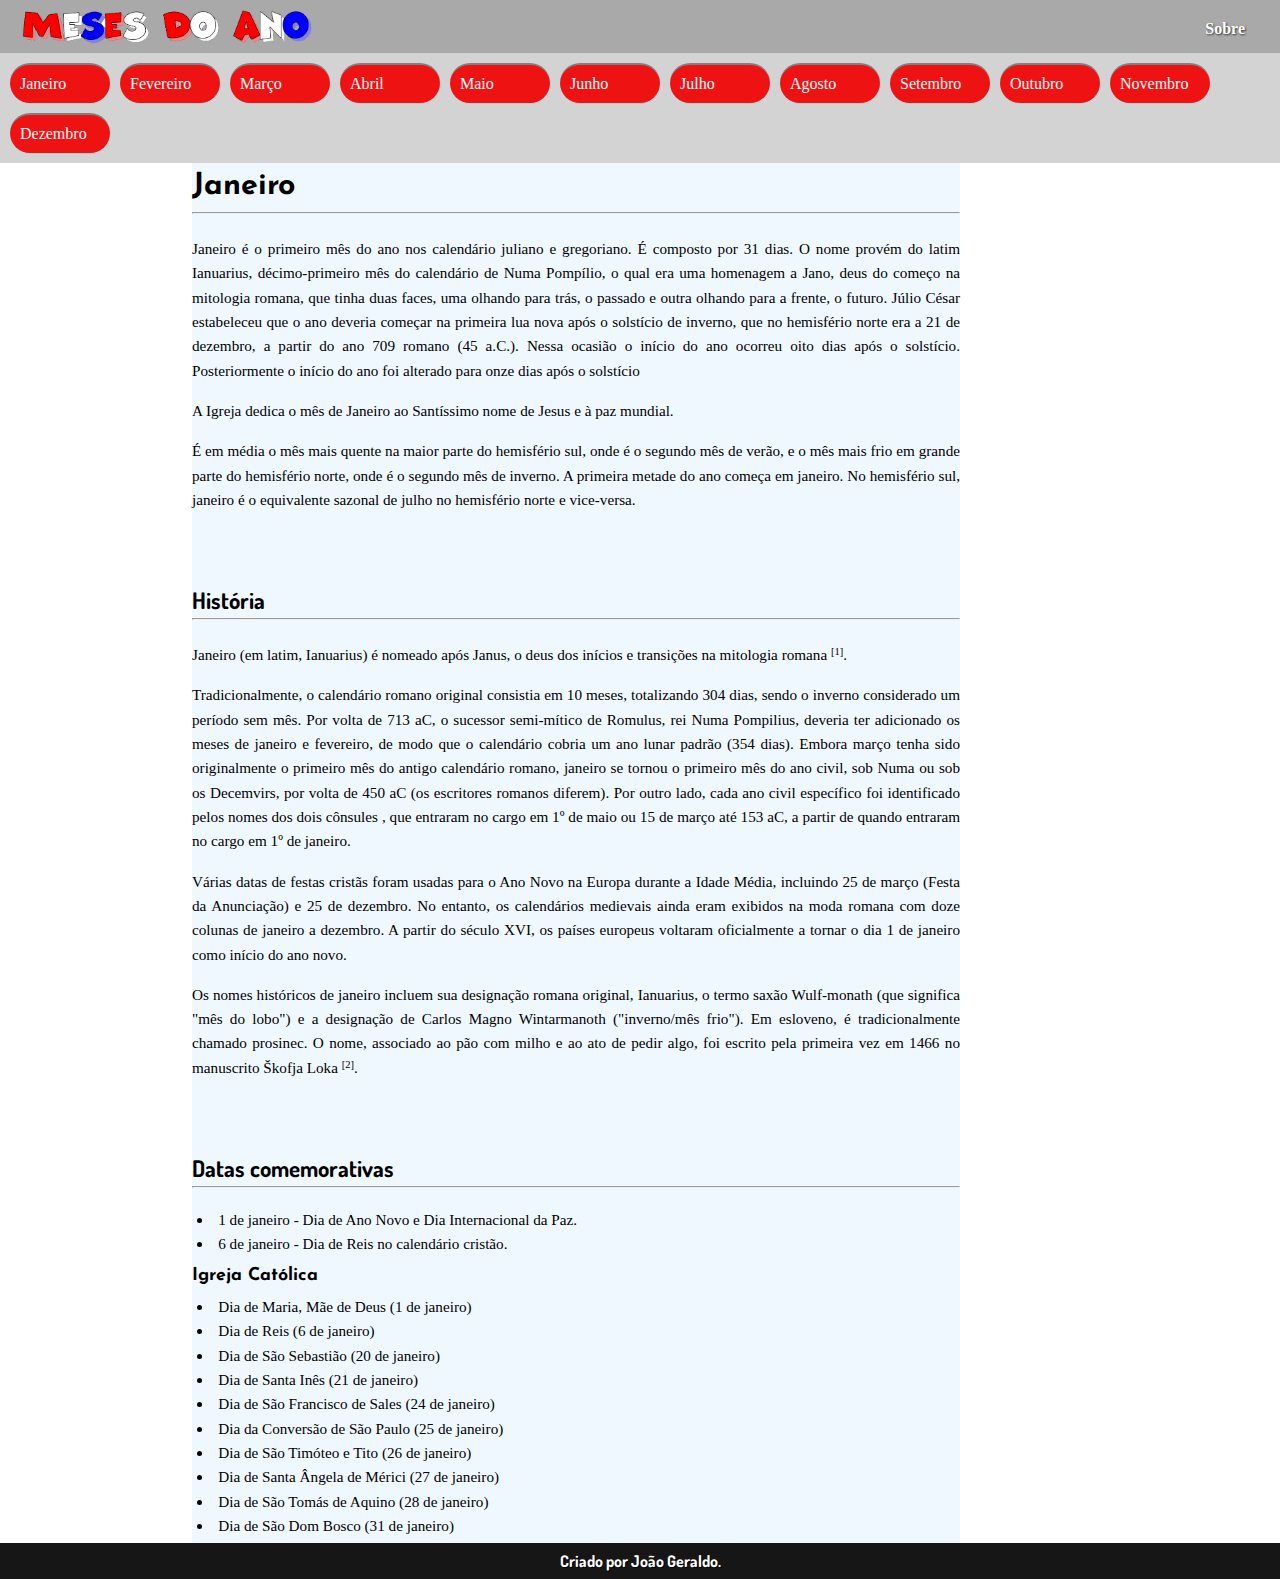
<file: index.html>
<!DOCTYPE html>
<html lang="pt-br">
<head>
    <meta charset="UTF-8">
    <meta http-equiv="X-UA-Compatible" content="IE=edge">
    <meta name="viewport" content="width=device-width, initial-scale=1.0">
    <link rel="stylesheet" href="https://fonts.googleapis.com/css2?family=Material+Symbols+Outlined:opsz,wght,FILL,GRAD@20..48,100..700,0..1,-50..200" />
    <link rel="stylesheet" href="estilos/celular.css">
    <link rel="stylesheet" href="estilos/media-query.css">
    <title>Janeiro</title>
</head>
<body onresize="mudouTamanho()">
    <header>
        <a href="index.html"><img src="imagens/Completo-transp-corte2.png" alt="Logo" ></a>
        
        <menu>
            <ul>
                <li><a href="Sobre.html">Sobre</a></li>
            </ul>
        </menu>
    </header>
    
    <span id="burguer" class="material-symbols-outlined" onclick="clickMenu()">menu</span>
    <div class="container" id="itens">
        <a href="index.html">
            <div class="item">Janeiro</div>
        </a>
        <a href="pag/fevereiro.html">
            <div class="item">Fevereiro</div>
        </a>
        <a href="pag/marco.html">
            <div class="item">Março</div>
        </a>
        <a href="pag/abril.html">
            <div class="item">Abril</div>
        </a>
        <a href="pag/maio.html">
            <div class="item">Maio</div>
        </a>
        <a href="junho.html">
            <div class="item">Junho</div>
        </a>
        <a href="julho.html">
            <div class="item">Julho</div>
        </a>
        <a href="agosto.html">
            <div class="item">Agosto</div>
        </a>
        <a href="setembro.html">
            <div class="item">Setembro</div>
        </a>
        <a href="outubro.html">
            <div class="item">Outubro</div>
        </a>
        <a href="novembro.html">
            <div class="item">Novembro</div>
        </a>
        <a href="dezembro.html">
            <div class="item">Dezembro</div>
        </a>
    </div>
    
    <main>
        <article>
            <h1>Janeiro</h1>
            <hr>
            
            <p>
                <strong>Janeiro</strong> é o primeiro mês do ano nos calendário juliano e gregoriano. É composto por 31 dias. O nome provém do latim Ianuarius, décimo-primeiro mês do calendário de Numa Pompílio, o qual era uma homenagem a Jano, deus do começo na mitologia romana, que tinha duas faces, uma olhando para trás, o passado e outra olhando para a frente, o futuro. Júlio César estabeleceu que o ano deveria começar na primeira lua nova após o solstício de inverno, que no hemisfério norte era a 21 de dezembro, a partir do ano 709 romano (45 a.C.). Nessa ocasião o início do ano ocorreu oito dias após o solstício. Posteriormente o início do ano foi alterado para onze dias após o solstício  
            </p>
            <p>A Igreja dedica o mês de Janeiro ao Santíssimo nome de Jesus e à paz mundial.</p>
            <p>
                É em média o mês mais quente na maior parte do hemisfério sul, onde é o segundo mês de verão, e o mês mais frio em grande parte do hemisfério norte, onde é o segundo mês de inverno. A primeira metade do ano começa em janeiro. No hemisfério sul, janeiro é o equivalente sazonal de julho no hemisfério norte e vice-versa.  
            </p>

            <h2>História</h2>
            <hr>
            <p>Janeiro (em latim, Ianuarius) é nomeado após Janus, o deus dos inícios e transições na mitologia romana <small><sup>[1]</sup></small>.</p>
            <p>
                Tradicionalmente, o calendário romano original consistia em 10 meses, totalizando 304 dias, sendo o inverno considerado um período sem mês. Por volta de 713 aC, o sucessor semi-mítico de Romulus, rei Numa Pompilius, deveria ter adicionado os meses de janeiro e fevereiro, de modo que o calendário cobria um ano lunar padrão (354 dias). Embora março tenha sido originalmente o primeiro mês do antigo calendário romano, janeiro se tornou o primeiro mês do ano civil, sob Numa ou sob os Decemvirs, por volta de 450 aC (os escritores romanos diferem). Por outro lado, cada ano civil específico foi identificado pelos nomes dos dois cônsules , que entraram no cargo em 1º de maio ou 15 de março até 153 aC, a partir de quando entraram no cargo em 1º de janeiro.
            </p>
            <p>
                Várias datas de festas cristãs foram usadas para o Ano Novo na Europa durante a Idade Média, incluindo 25 de março (Festa da Anunciação) e 25 de dezembro. No entanto, os calendários medievais ainda eram exibidos na moda romana com doze colunas de janeiro a dezembro. A partir do século XVI, os países europeus voltaram oficialmente a tornar o dia 1 de janeiro como início do ano novo. 
            </p>
            <p>
                Os nomes históricos de janeiro incluem sua designação romana original, Ianuarius, o termo saxão Wulf-monath (que significa "mês do lobo") e a designação de Carlos Magno Wintarmanoth ("inverno/mês frio"). Em esloveno, é tradicionalmente chamado prosinec. O nome, associado ao pão com milho e ao ato de pedir algo, foi escrito pela primeira vez em 1466 no manuscrito Škofja Loka <small><sup>[2]</sup></small>. 
            </p>

            <h2>Datas comemorativas</h2>
            <hr>
            <ul>
                <li> 1 de janeiro - Dia de Ano Novo e Dia Internacional da Paz.</li>
                <li>6 de janeiro - Dia de Reis no calendário cristão.</li>
            </ul>
            <h3>Igreja Católica</h3>
            <ul>
                <li>Dia de Maria, Mãe de Deus (1 de janeiro)</li>
                <li>Dia de Reis (6 de janeiro)</li>
                <li>Dia de São Sebastião (20 de janeiro)</li>
                <li>Dia de Santa Inês (21 de janeiro)</li>
                <li>Dia de São Francisco de Sales (24 de janeiro)</li>
                <li>Dia da Conversão de São Paulo (25 de janeiro)</li>
                <li>Dia de São Timóteo e Tito (26 de janeiro)</li>
                <li>Dia de Santa Ângela de Mérici (27 de janeiro)</li>
                <li>Dia de São Tomás de Aquino (28 de janeiro)</li>
                <li>Dia de São Dom Bosco (31 de janeiro)</li>
            </ul>

        </article>
    </main>
    <footer>
        <p>Criado por João Geraldo.</p>
    </footer>
    <script>
        function clickMenu() {
            if (itens.style.display == 'flex'){
                itens.style.display = 'none'
            } else {
                itens.style.display = 'flex'
            }
        }

        function mudouTamanho() {
            if (window.innerWidth >= 768) {
                itens.style.display = 'flex'
            } else {
                itens.style.display = 'none'
            }
        }
    </script>
</body>
</html>
</file>
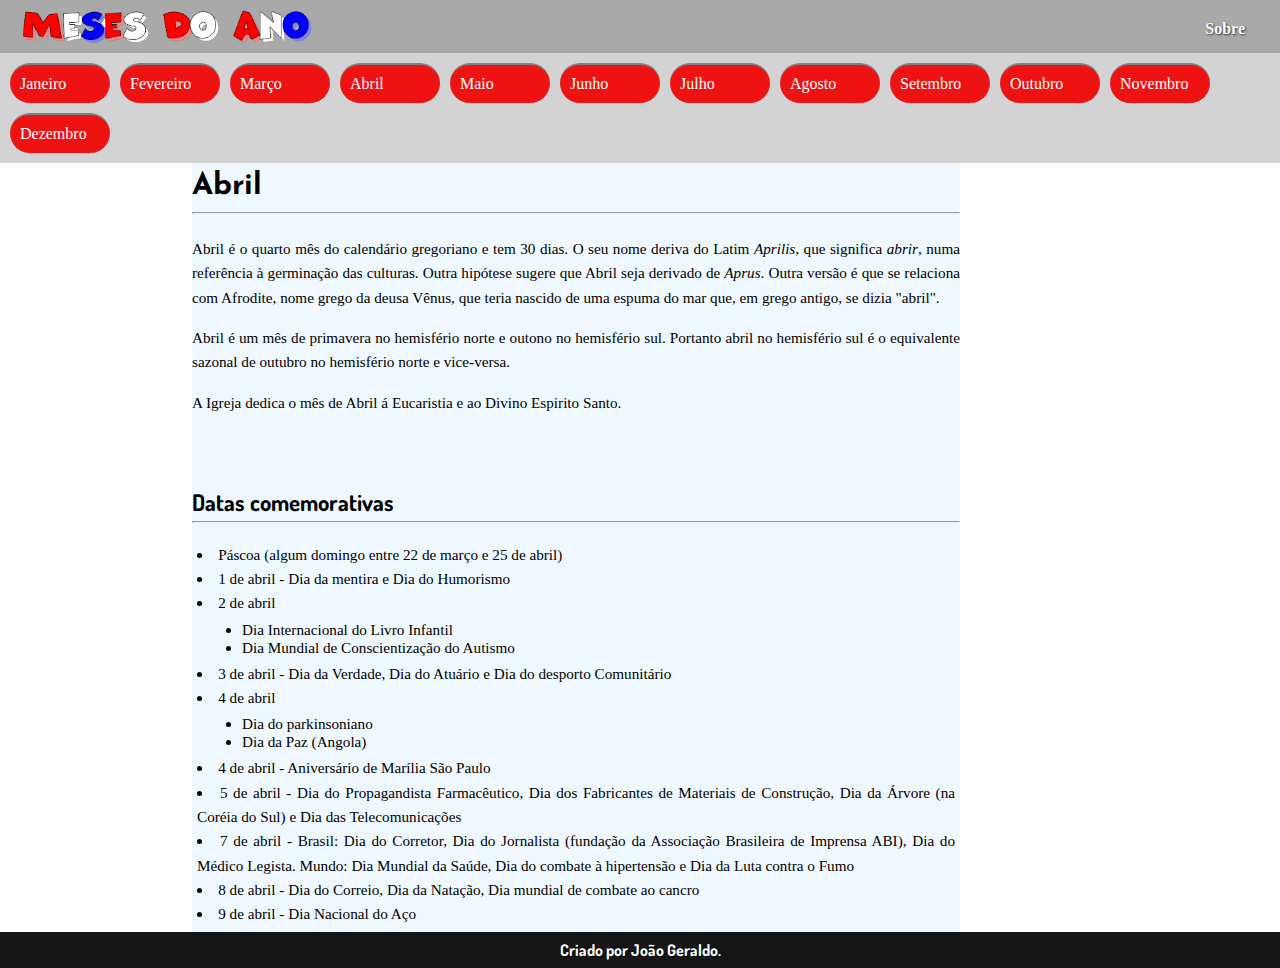
<file: pag/abril.html>
<!DOCTYPE html>
<html lang="pt-br">
<head>
    <meta charset="UTF-8">
    <meta http-equiv="X-UA-Compatible" content="IE=edge">
    <meta name="viewport" content="width=device-width, initial-scale=1.0">
    <link rel="stylesheet" href="https://fonts.googleapis.com/css2?family=Material+Symbols+Outlined:opsz,wght,FILL,GRAD@20..48,100..700,0..1,-50..200" />
    <link rel="stylesheet" href="../estilos/celular.css">
    <link rel="stylesheet" href="../estilos/media-query.css">
    <title>Abril</title>
</head>
<body onresize="mudouTamanho()">
    <header>
        <a href="../index.html"><img src="../imagens/Completo-transp-corte2.png" alt="Logo" ></a>
        
        <menu>
            <ul>
                <li><a href="Sobre.html">Sobre</a></li>
            </ul>
        </menu>
    </header>
    
    <span id="burguer" class="material-symbols-outlined" onclick="clickMenu()">menu</span>
    <div class="container" id="itens">
        <a href="../index.html">
            <div class="item">Janeiro</div>
        </a>
        <a href="fevereiro.html">
            <div class="item">Fevereiro</div>
        </a>
        <a href="marco.html">
            <div class="item">Março</div>
        </a>
        <a href="abril.html">
            <div class="item">Abril</div>
        </a>
        <a href="maio.html">
            <div class="item">Maio</div>
        </a>
        <a href="junho.html">
            <div class="item">Junho</div>
        </a>
        <a href="julho.html">
            <div class="item">Julho</div>
        </a>
        <a href="agosto.html">
            <div class="item">Agosto</div>
        </a>
        <a href="setembro.html">
            <div class="item">Setembro</div>
        </a>
        <a href="outubro.html">
            <div class="item">Outubro</div>
        </a>
        <a href="novembro.html">
            <div class="item">Novembro</div>
        </a>
        <a href="dezembro.html">
            <div class="item">Dezembro</div>
        </a>
    </div>
    <main>
        <article>
            <h1>Abril</h1>
            <hr>
            <p><strong>Abril</strong> é o quarto mês do calendário gregoriano e tem 30 dias. O seu nome deriva do Latim <em>Aprilis</em>, que significa <em>abrir</em>, numa referência à germinação das culturas. Outra hipótese sugere que Abril seja derivado de <em>Aprus</em>. Outra versão é que se relaciona com Afrodite, nome grego da deusa Vênus, que teria nascido de uma espuma do mar que, em grego antigo, se dizia "abril".</p>
            <p>
                Abril é um mês de primavera no hemisfério norte e outono no hemisfério sul. Portanto abril no hemisfério sul é o equivalente sazonal de outubro no hemisfério norte e vice-versa. 
            </p>
            <p>A Igreja dedica o mês de Abril á Eucaristia e ao Divino Espirito Santo.</p>

            <h2>Datas comemorativas</h2>
            <hr>
            <ul>
               <li>Páscoa (algum domingo entre 22 de março e 25 de abril)</li> 
               <li>1 de abril - Dia da mentira e Dia do Humorismo</li>
               <li>2 de abril <ul>
                <li>Dia Internacional do Livro Infantil</li>
                <li>Dia Mundial de Conscientização do Autismo</li>
               </ul></li>
               <li>3 de abril - Dia da Verdade, Dia do Atuário e Dia do desporto Comunitário</li>
               <li>4 de abril <ul>
                <li>Dia do parkinsoniano</li>
                <li>Dia da Paz (Angola)</li>
               </ul></li>
               <li>4 de abril - Aniversário de Marília São Paulo</li>
               <li>5 de abril - Dia do Propagandista Farmacêutico, Dia dos Fabricantes de Materiais de Construção, Dia da Árvore (na Coréia do Sul) e Dia das Telecomunicações</li>
               <li>7 de abril - Brasil: Dia do Corretor, Dia do Jornalista (fundação da Associação Brasileira de Imprensa ABI), Dia do Médico Legista. Mundo: Dia Mundial da Saúde, Dia do combate à hipertensão e Dia da Luta contra o Fumo</li>
               <li>8 de abril - Dia do Correio, Dia da Natação, Dia mundial de combate ao cancro</li>
               <li>9 de abril - Dia Nacional do Aço</li>
            </ul>
        </article>
    </main>
    <footer>
        <p>Criado por João Geraldo.</p>
    </footer>
    <script>
        function clickMenu() {
            if (itens.style.display == 'flex'){
                itens.style.display = 'none'
            } else {
                itens.style.display = 'flex'
            }
        }

        function mudouTamanho() {
            if (window.innerWidth >= 768) {
                itens.style.display = 'flex'
            } else {
                itens.style.display = 'none'
            }
        }
    </script>
</body>
</html>
</file>
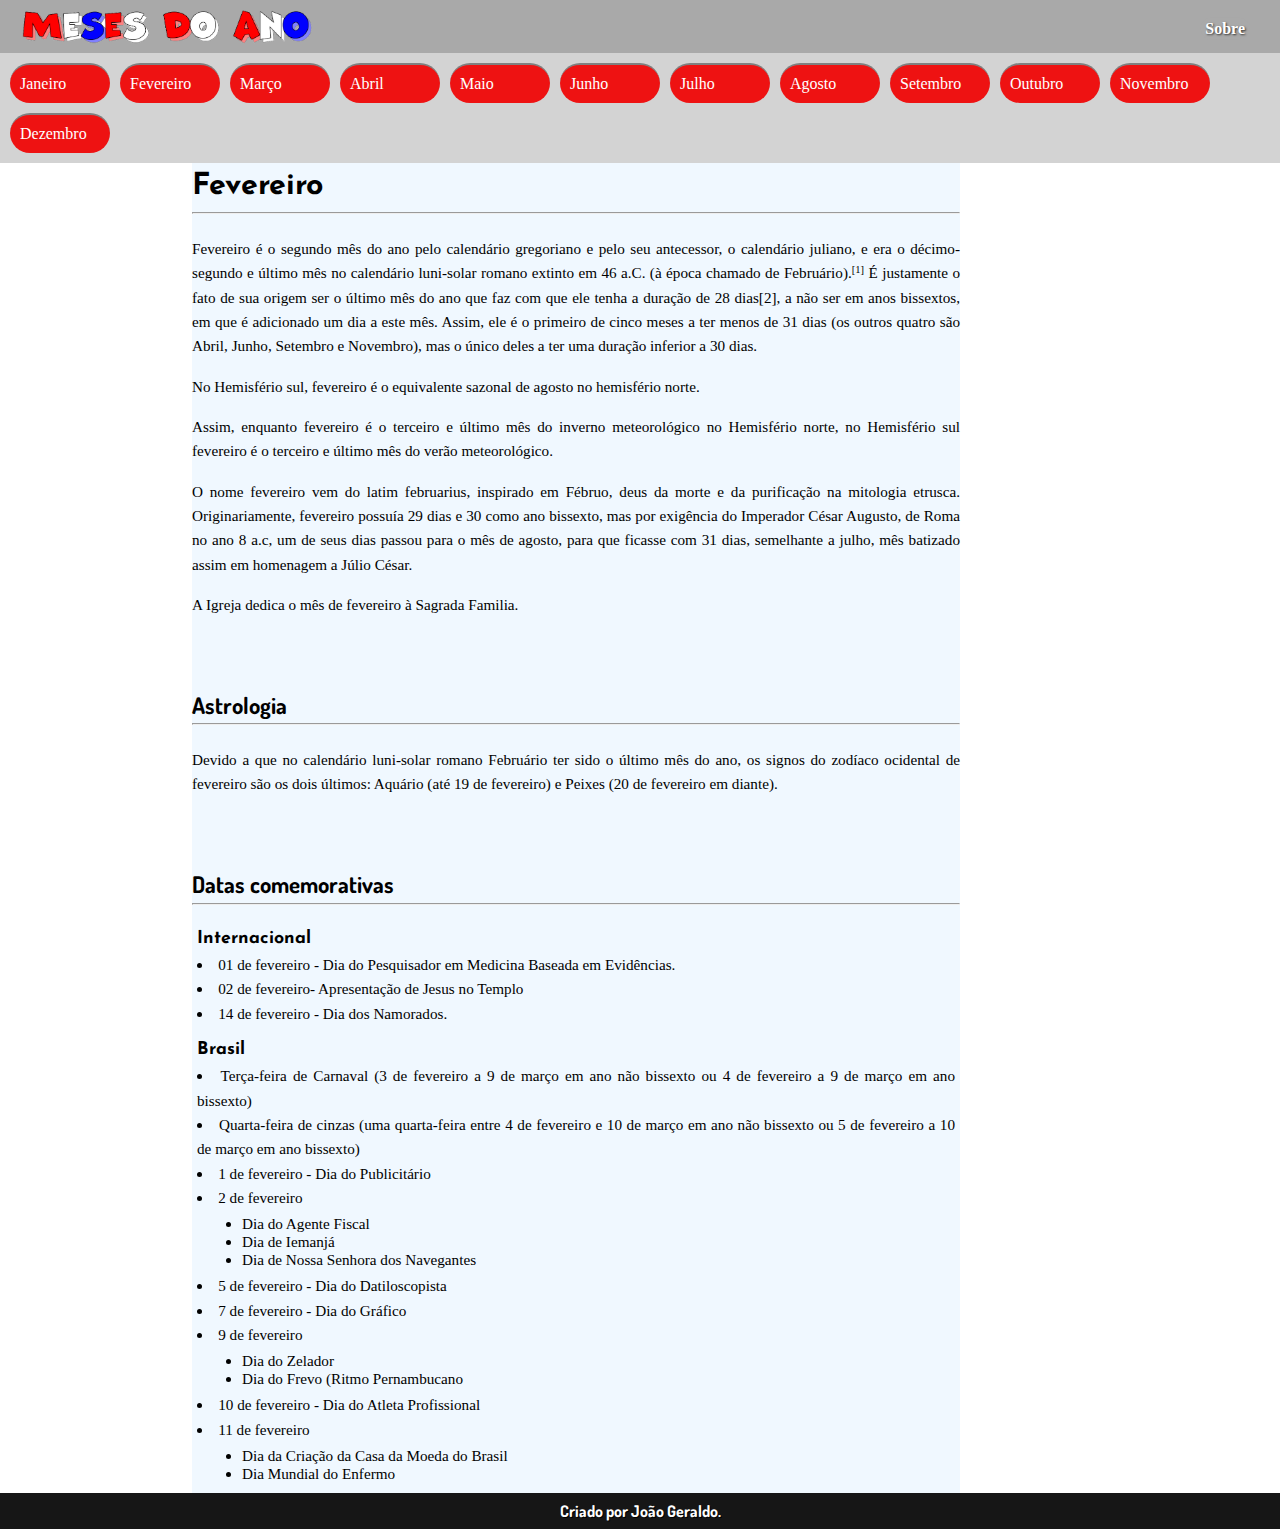
<file: pag/fevereiro.html>
<!DOCTYPE html>
<html lang="pt-br">
<head>
    <meta charset="UTF-8">
    <meta http-equiv="X-UA-Compatible" content="IE=edge">
    <meta name="viewport" content="width=device-width, initial-scale=1.0">
    <link rel="stylesheet" href="https://fonts.googleapis.com/css2?family=Material+Symbols+Outlined:opsz,wght,FILL,GRAD@20..48,100..700,0..1,-50..200" />
    <link rel="stylesheet" href="../estilos/celular.css">
    <link rel="stylesheet" href="../estilos/media-query.css">
    <title>Fevereiro</title>
</head>
<body onresize="mudouTamanho()">
    <header>
        <a href="../index.html"><img src="../imagens/Completo-transp-corte2.png" alt="Logo" ></a>
        
        <menu>
            <ul>
                <li><a href="Sobre.html">Sobre</a></li>
            </ul>
        </menu>
    </header>
    <span id="burguer" class="material-symbols-outlined" onclick="clickMenu()">menu</span>
    <div class="container" id="itens">
        <a href="../index.html">
            <div class="item">Janeiro</div>
        </a>
        <a href="fevereiro.html">
            <div class="item">Fevereiro</div>
        </a>
        <a href="marco.html">
            <div class="item">Março</div>
        </a>
        <a href="abril.html">
            <div class="item">Abril</div>
        </a>
        <a href="maio.html">
            <div class="item">Maio</div>
        </a>
        <a href="junho.html">
            <div class="item">Junho</div>
        </a>
        <a href="julho.html">
            <div class="item">Julho</div>
        </a>
        <a href="agosto.html">
            <div class="item">Agosto</div>
        </a>
        <a href="setembro.html">
            <div class="item">Setembro</div>
        </a>
        <a href="outubro.html">
            <div class="item">Outubro</div>
        </a>
        <a href="novembro.html">
            <div class="item">Novembro</div>
        </a>
        <a href="dezembro.html">
            <div class="item">Dezembro</div>
        </a>
    </div>
    
    <main>
        <article>
            <h1>Fevereiro</h1>
            <hr>
            <p>
                <strong>Fevereiro</strong> é o segundo mês do ano pelo calendário gregoriano e pelo seu antecessor, o calendário juliano, e era o décimo-segundo e último mês no calendário luni-solar romano extinto em 46 a.C. (à época chamado de <strong>Februário</strong>).<small><sup>[1]</sup></small> É justamente o fato de sua origem ser o último mês do ano que faz com que ele tenha a duração de 28 dias[2], a não ser em anos bissextos, em que é adicionado um dia a este mês. Assim, ele é o primeiro de cinco meses a ter menos de 31 dias (os outros quatro são Abril, Junho, Setembro e Novembro), mas o único deles a ter uma duração inferior a 30 dias. 
            </p>
            <p>No Hemisfério sul, fevereiro é o equivalente sazonal de agosto no hemisfério norte.</p>
            <p>
                Assim, enquanto fevereiro é o terceiro e último mês do inverno meteorológico no Hemisfério norte, no Hemisfério sul fevereiro é o terceiro e último mês do verão meteorológico. 
            </p>
            <p>
                O nome fevereiro vem do latim februarius, inspirado em Fébruo, deus da morte e da purificação na mitologia etrusca. Originariamente, fevereiro possuía 29 dias e 30 como ano bissexto, mas por exigência do Imperador César Augusto, de Roma no ano 8 a.c, um de seus dias passou para o mês de agosto, para que ficasse com 31 dias, semelhante a julho, mês batizado assim em homenagem a Júlio César.
            </p>
            <p>A Igreja dedica o mês de fevereiro à Sagrada Familia.</p>

            <h2>Astrologia</h2>
            <hr>
            <p>Devido a que no calendário luni-solar romano <strong>Februário</strong> ter sido o último mês do ano, os signos do zodíaco ocidental de fevereiro são os dois últimos: Aquário (até 19 de fevereiro) e Peixes (20 de fevereiro em diante).</p>

            <h2>Datas comemorativas</h2>
            <hr>
            <ul>
                <h3>Internacional</h3>
                <li>01 de fevereiro - Dia do Pesquisador em Medicina Baseada em Evidências.</li>
                <li>02 de fevereiro- Apresentação de Jesus no Templo</li>
                <li>14 de fevereiro - Dia dos Namorados.</li>
            </ul>
            <ul>
                <h3>Brasil</h3>
                <li>Terça-feira de Carnaval (3 de fevereiro a 9 de março em ano não bissexto ou 4 de fevereiro a 9 de março em ano bissexto)</li>
                <li>Quarta-feira de cinzas (uma quarta-feira entre 4 de fevereiro e 10 de março em ano não bissexto ou 5 de fevereiro a 10 de março em ano bissexto)</li>
                <li>1 de fevereiro - Dia do Publicitário</li>
                <li>2 de fevereiro <ul>
                    <li>Dia do Agente Fiscal</li>
                    <li>Dia de Iemanjá</li>
                    <li>Dia de Nossa Senhora dos Navegantes</li>
                </ul></li>
                <li>5 de fevereiro - Dia do Datiloscopista</li>
                <li>7 de fevereiro - Dia do Gráfico</li>
                <li>9 de fevereiro <ul>
                    <li>Dia do Zelador</li>
                    <li>Dia do Frevo (Ritmo Pernambucano</li>
                </ul></li>
                <li>10 de fevereiro - Dia do Atleta Profissional</li>
                <li>11 de fevereiro <ul>
                    <li>Dia da Criação da Casa da Moeda do Brasil</li>
                    <li>Dia Mundial do Enfermo</li>
                </ul></li>
            </ul>
        </article>
    </main>
    <footer>
        <p>Criado por João Geraldo.</p>
    </footer>
    <script>
        function clickMenu() {
            if (itens.style.display == 'flex'){
                itens.style.display = 'none'
            } else {
                itens.style.display = 'flex'
            }
        }

        function mudouTamanho() {
            if (window.innerWidth >= 768) {
                itens.style.display = 'flex'
            } else {
                itens.style.display = 'none'
            }
        }
    </script>
</body>
</html>
</file>
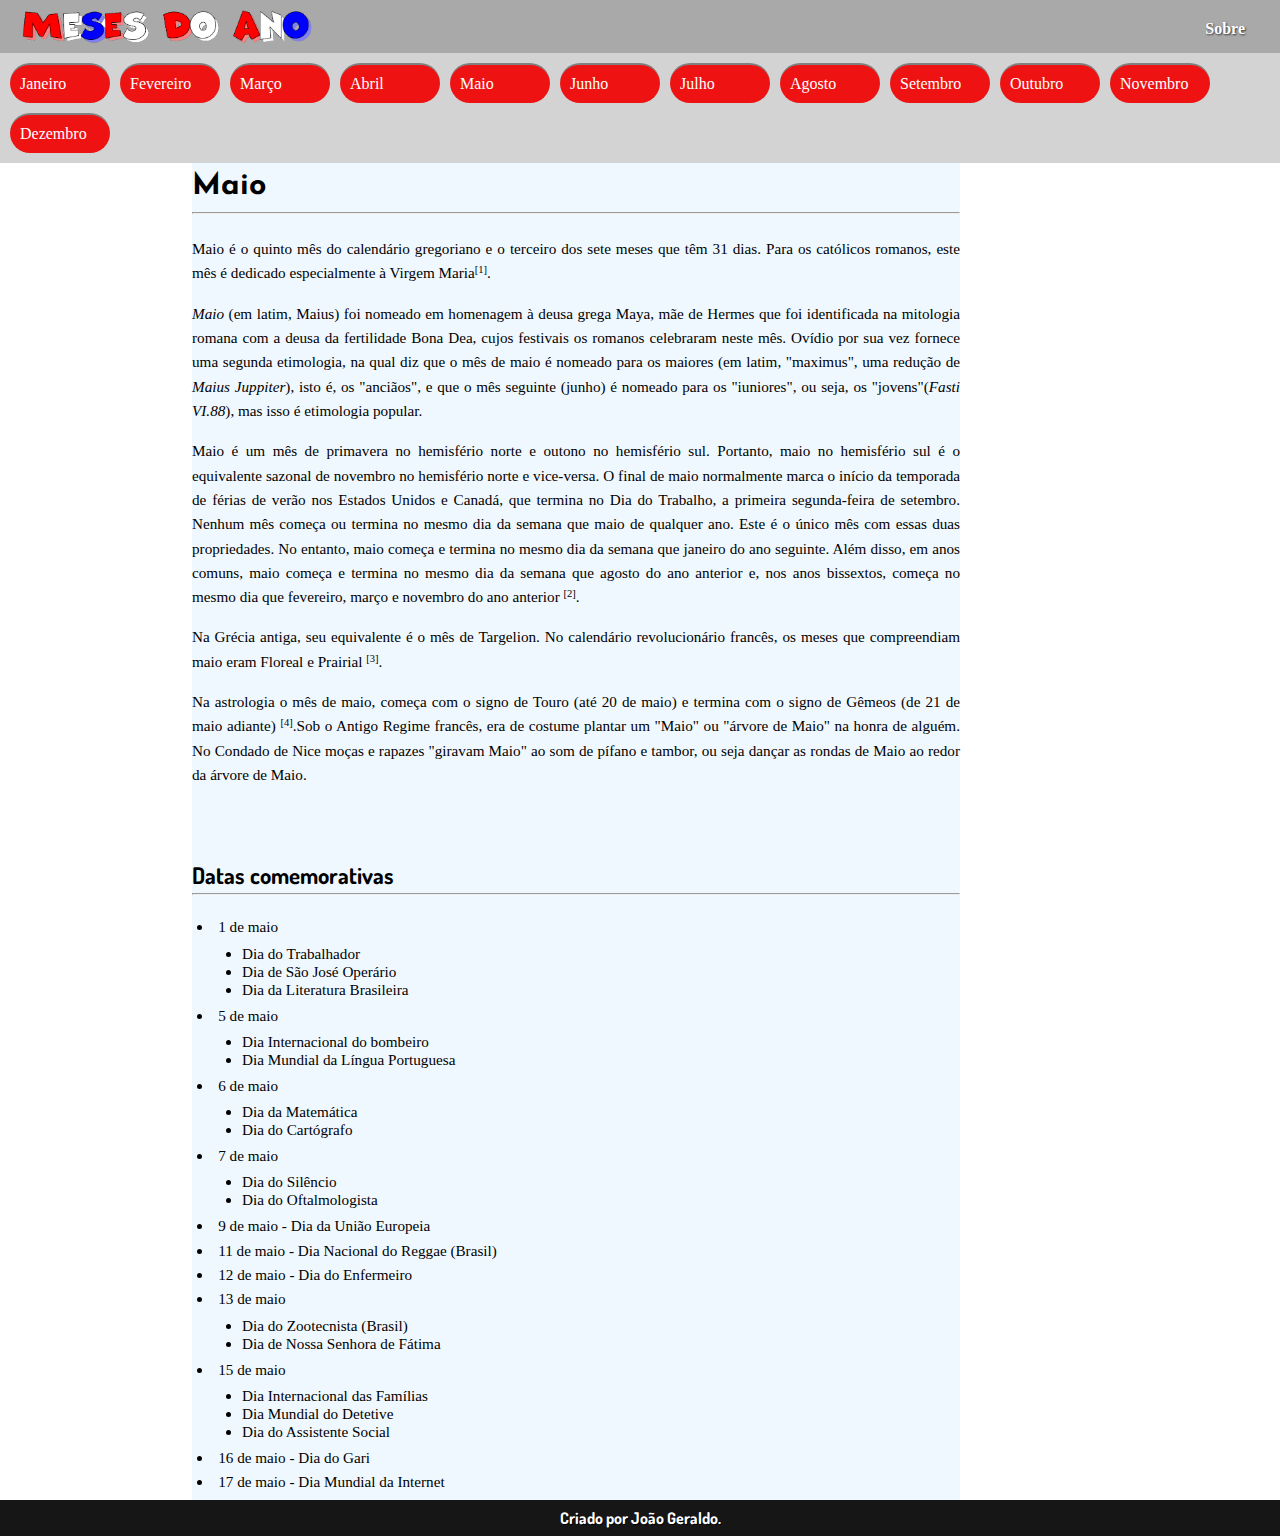
<file: pag/maio.html>
<!DOCTYPE html>
<html lang="pt-br">
<head>
    <meta charset="UTF-8">
    <meta http-equiv="X-UA-Compatible" content="IE=edge">
    <meta name="viewport" content="width=device-width, initial-scale=1.0">
    <link rel="stylesheet" href="https://fonts.googleapis.com/css2?family=Material+Symbols+Outlined:opsz,wght,FILL,GRAD@20..48,100..700,0..1,-50..200" />
    <link rel="stylesheet" href="../estilos/celular.css">
    <link rel="stylesheet" href="../estilos/media-query.css">
    <title>Maio</title>
</head>
<body onresize="mudouTamanho()">
    <header>
        <a href="../index.html"><img src="../imagens/Completo-transp-corte2.png" alt="Logo" ></a>
        
        <menu>
            <ul>
                <li><a href="Sobre.html">Sobre</a></li>
            </ul>
        </menu>
    </header>
    
    <span id="burguer" class="material-symbols-outlined" onclick="clickMenu()">menu</span>
    <div class="container" id="itens">
        <a href="../index.html">
            <div class="item">Janeiro</div>
        </a>
        <a href="fevereiro.html">
            <div class="item">Fevereiro</div>
        </a>
        <a href="marco.html">
            <div class="item">Março</div>
        </a>
        <a href="abril.html">
            <div class="item">Abril</div>
        </a>
        <a href="maio.html">
            <div class="item">Maio</div>
        </a>
        <a href="junho.html">
            <div class="item">Junho</div>
        </a>
        <a href="julho.html">
            <div class="item">Julho</div>
        </a>
        <a href="agosto.html">
            <div class="item">Agosto</div>
        </a>
        <a href="setembro.html">
            <div class="item">Setembro</div>
        </a>
        <a href="outubro.html">
            <div class="item">Outubro</div>
        </a>
        <a href="novembro.html">
            <div class="item">Novembro</div>
        </a>
        <a href="dezembro.html">
            <div class="item">Dezembro</div>
        </a>
    </div>
    <main>
        <article>
            <h1>Maio</h1>
            <hr>
            <p>
                <strong>Maio</strong> é o quinto mês do calendário gregoriano e o terceiro dos sete meses que têm 31 dias. Para os católicos romanos, este mês é dedicado especialmente à Virgem Maria<small><sup>[1]</sup></small>.  
            </p>
            <p><em>Maio</em> (em latim, Maius) foi nomeado em homenagem à deusa grega Maya, mãe de Hermes que foi identificada na mitologia romana com a deusa da fertilidade Bona Dea, cujos festivais os romanos celebraram neste mês. Ovídio por sua vez fornece uma segunda etimologia, na qual diz que o mês de maio é nomeado para os maiores (em latim, "maximus", uma redução de <em>Maius Juppiter</em>), isto é, os "anciãos", e que o mês seguinte (junho) é nomeado para os "iuniores", ou seja, os "jovens"(<em>Fasti VI.88</em>), mas isso é etimologia popular.</p>
            <p>
                Maio é um mês de primavera no hemisfério norte e outono no hemisfério sul. Portanto, maio no hemisfério sul é o equivalente sazonal de novembro no hemisfério norte e vice-versa. O final de maio normalmente marca o início da temporada de férias de verão nos Estados Unidos e Canadá, que termina no Dia do Trabalho, a primeira segunda-feira de setembro. Nenhum mês começa ou termina no mesmo dia da semana que maio de qualquer ano. Este é o único mês com essas duas propriedades. No entanto, maio começa e termina no mesmo dia da semana que janeiro do ano seguinte. Além disso, em anos comuns, maio começa e termina no mesmo dia da semana que agosto do ano anterior e, nos anos bissextos, começa no mesmo dia que fevereiro, março e novembro do ano anterior <small><sup>[2]</sup></small>.
            </p>
            <p>
                Na Grécia antiga, seu equivalente é o mês de Targelion. No calendário revolucionário francês, os meses que compreendiam maio eram Floreal e Prairial <small><sup>[3]</sup></small>. 
            </p> 
            <p>
                Na astrologia o mês de maio, começa com o signo de Touro (até 20 de maio) e termina com o signo de Gêmeos (de 21 de maio adiante) <small><sup>[4]</sup></small>.Sob o Antigo Regime francês, era de costume plantar um "Maio" ou "árvore de Maio" na honra de alguém. No Condado de Nice moças e rapazes "giravam Maio" ao som de pífano e tambor, ou seja dançar as rondas de Maio ao redor da árvore de Maio.  
            </p>
            
            <h2>Datas comemorativas</h2>
            <hr>
            <ul>
                <li>1 de maio <ul>
                    <li>Dia do Trabalhador</li>
                    <li>Dia de São José Operário</li>
                    <li>Dia da Literatura Brasileira</li>
                </ul></li>
                <li>5 de maio <ul>
                    <li>Dia Internacional do bombeiro</li>
                    <li>Dia Mundial da Língua Portuguesa</li>
                </ul></li>
                <li>6 de maio <ul>
                    <li>Dia da Matemática</li>
                    <li>Dia do Cartógrafo</li>
                </ul></li>
                <li>7 de maio <ul>
                    <li>Dia do Silêncio</li>
                    <li>Dia do Oftalmologista</li>
                </ul></li>
                <li> 9 de maio - Dia da União Europeia</li>
                <li>11 de maio - Dia Nacional do Reggae (Brasil)</li>
                <li>12 de maio - Dia do Enfermeiro</li>
                <li>13 de maio <ul>
                    <li>Dia do Zootecnista (Brasil)</li>
                    <li>Dia de Nossa Senhora de Fátima</li>
                </ul></li>
                <li>15 de maio <ul>
                    <li>Dia Internacional das Famílias</li>
                    <li>Dia Mundial do Detetive</li>
                    <li>Dia do Assistente Social</li>
                </ul></li>
                <li>16 de maio - Dia do Gari</li>
                <li>17 de maio - Dia Mundial da Internet</li>
            </ul>  
        </article>
    </main>
    <footer>
        <p>Criado por João Geraldo.</p>
    </footer>
    <script>
        function clickMenu() {
            if (itens.style.display == 'flex'){
                itens.style.display = 'none'
            } else {
                itens.style.display = 'flex'
            }
        }

        function mudouTamanho() {
            if (window.innerWidth >= 768) {
                itens.style.display = 'flex'
            } else {
                itens.style.display = 'none'
            }
        }
    </script>
    
</body>
</html>
</file>
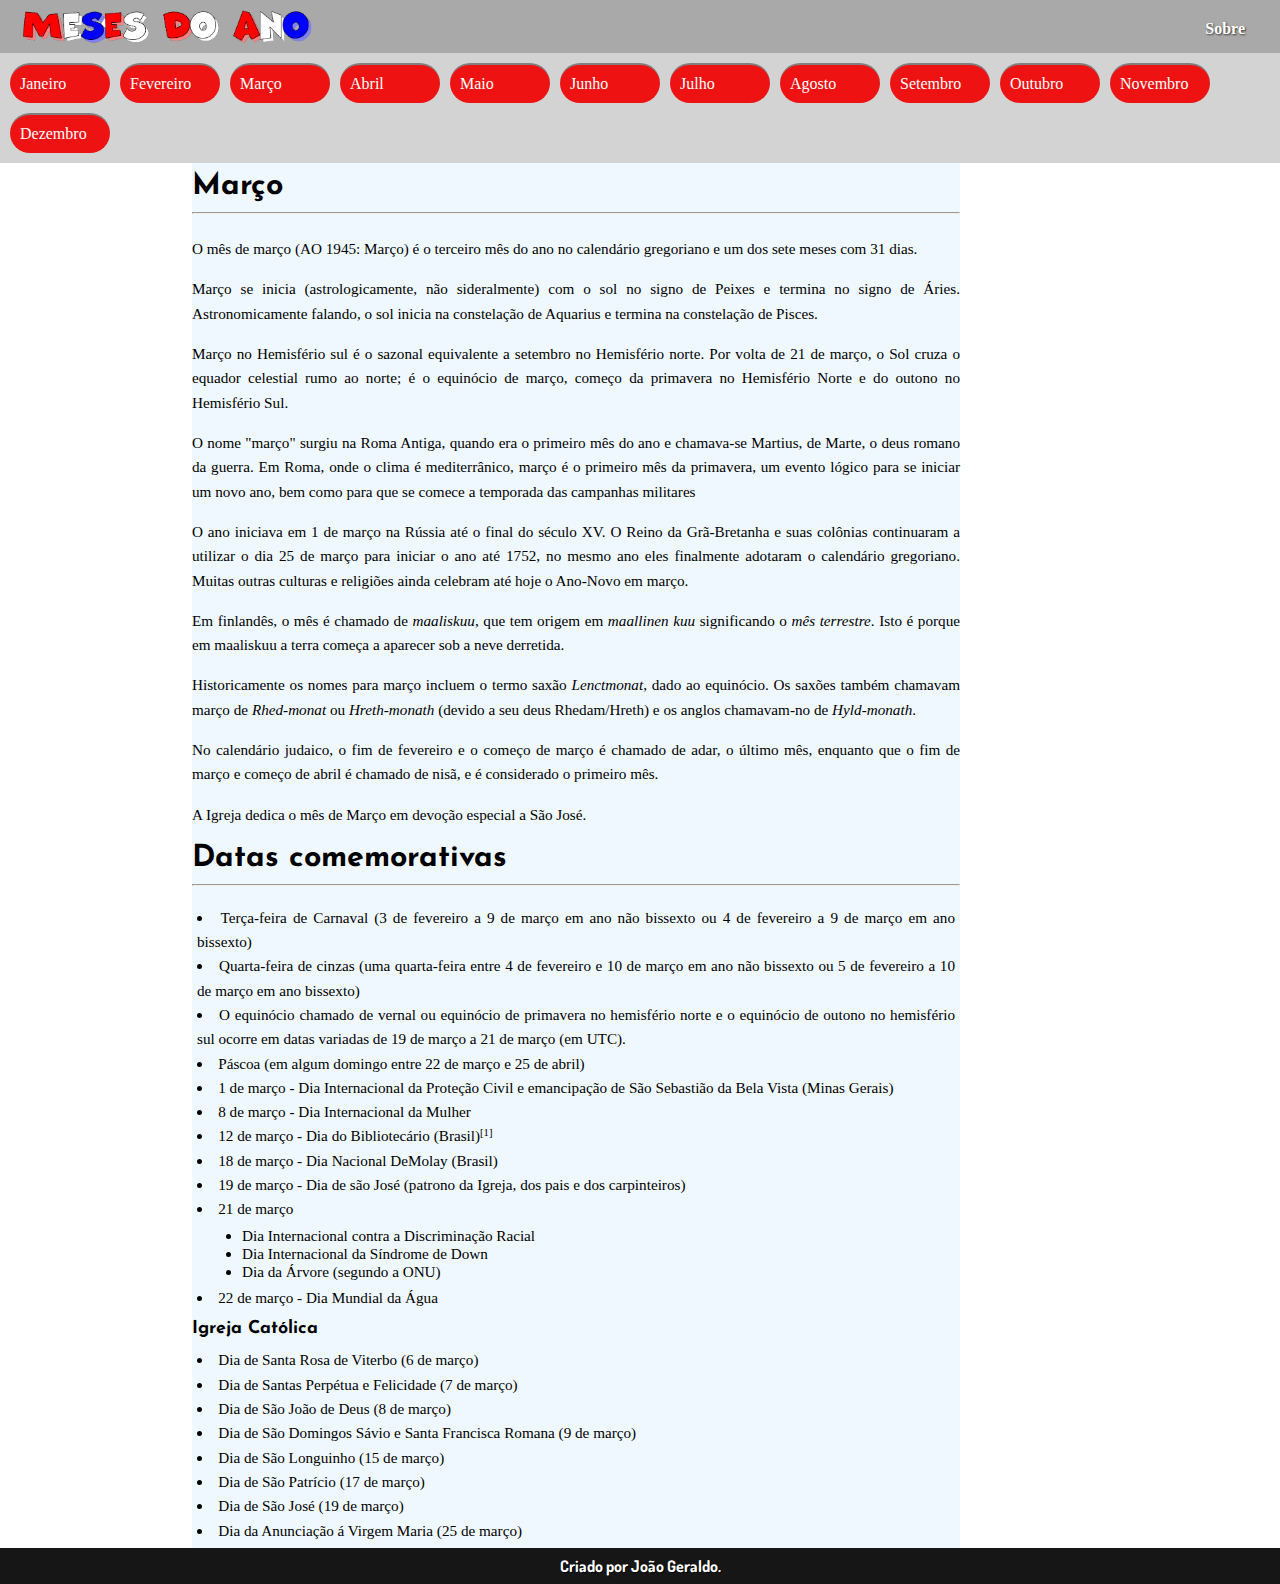
<file: pag/marco.html>
<!DOCTYPE html>
<html lang="pt-br">
<head>
    <meta charset="UTF-8">
    <meta http-equiv="X-UA-Compatible" content="IE=edge">
    <meta name="viewport" content="width=device-width, initial-scale=1.0">
    <link rel="stylesheet" href="https://fonts.googleapis.com/css2?family=Material+Symbols+Outlined:opsz,wght,FILL,GRAD@20..48,100..700,0..1,-50..200" />
    <link rel="stylesheet" href="../estilos/celular.css">
    <link rel="stylesheet" href="../estilos/media-query.css">
    <title>Março</title>
</head>
<body onresize="mudouTamanho()">
    <header>
        <a href="../index.html"><img src="../imagens/Completo-transp-corte2.png" alt="Logo" ></a>
        
        <menu>
            <ul>
                <li><a href="Sobre.html">Sobre</a></li>
            </ul>
        </menu>
    </header>
    <span id="burguer" class="material-symbols-outlined" onclick="clickMenu()">menu</span>
    <div class="container" id="itens">
        <a href="../index.html">
            <div class="item">Janeiro</div>
        </a>
        <a href="fevereiro.html">
            <div class="item">Fevereiro</div>
        </a>
        <a href="marco.html">
            <div class="item">Março</div>
        </a>
        <a href="abril.html">
            <div class="item">Abril</div>
        </a>
        <a href="maio.html">
            <div class="item">Maio</div>
        </a>
        <a href="junho.html">
            <div class="item">Junho</div>
        </a>
        <a href="julho.html">
            <div class="item">Julho</div>
        </a>
        <a href="agosto.html">
            <div class="item">Agosto</div>
        </a>
        <a href="setembro.html">
            <div class="item">Setembro</div>
        </a>
        <a href="outubro.html">
            <div class="item">Outubro</div>
        </a>
        <a href="novembro.html">
            <div class="item">Novembro</div>
        </a>
        <a href="dezembro.html">
            <div class="item">Dezembro</div>
        </a>
    </div>

    <main>
        <article>
            <h1>Março</h1>
            <hr>
            <p>O mês de <strong>março</strong> (AO 1945: Março) é o terceiro mês do ano no calendário gregoriano e um dos sete meses com 31 dias.</p>
            <p>Março se inicia (astrologicamente, não sideralmente) com o sol no signo de Peixes e termina no signo de Áries. Astronomicamente falando, o sol inicia na constelação de Aquarius e termina na constelação de Pisces.</p>
            <p>
                Março no Hemisfério sul é o sazonal equivalente a setembro no Hemisfério norte. Por volta de 21 de março, o Sol cruza o equador celestial rumo ao norte; é o equinócio de março, começo da primavera no Hemisfério Norte e do outono no Hemisfério Sul.
            </p>
            <p>
                O nome "março" surgiu na Roma Antiga, quando era o primeiro mês do ano e chamava-se Martius, de Marte, o deus romano da guerra. Em Roma, onde o clima é mediterrânico, março é o primeiro mês da primavera, um evento lógico para se iniciar um novo ano, bem como para que se comece a temporada das campanhas militares  
            </p>
            <p>
                O ano iniciava em 1 de março na Rússia até o final do século XV. O Reino da Grã-Bretanha e suas colônias continuaram a utilizar o dia 25 de março para iniciar o ano até 1752, no mesmo ano eles finalmente adotaram o calendário gregoriano. Muitas outras culturas e religiões ainda celebram até hoje o Ano-Novo em março. 
            </p>
            <p>
                Em finlandês, o mês é chamado de <em>maaliskuu</em>, que tem origem em <em>maallinen kuu</em> significando o <em>mês terrestre</em>. Isto é porque em maaliskuu a terra começa a aparecer sob a neve derretida.
            </p>
            <p>
                Historicamente os nomes para março incluem o termo saxão <em>Lenctmonat</em>, dado ao equinócio. Os saxões também chamavam março de <em>Rhed-monat</em> ou <em>Hreth-monath</em> (devido a seu deus Rhedam/Hreth) e os anglos chamavam-no de <em>Hyld-monath</em>.  
            </p>
            <p>
                No calendário judaico, o fim de fevereiro e o começo de março é chamado de adar, o último mês, enquanto que o fim de março e começo de abril é chamado de nisã, e é considerado o primeiro mês.
            </p>
            <p>A Igreja dedica o mês de Março em devoção especial a São José.</p>

            <h1>Datas comemorativas</h1>
            <hr>
            <ul>
                <li>Terça-feira de Carnaval (3 de fevereiro a 9 de março em ano não bissexto ou 4 de fevereiro a 9 de março em ano bissexto)</li>
                <li>Quarta-feira de cinzas (uma quarta-feira entre 4 de fevereiro e 10 de março em ano não bissexto ou 5 de fevereiro a 10 de março em ano bissexto)</li>
                <li>O equinócio chamado de vernal ou equinócio de primavera no hemisfério norte e o equinócio de outono no hemisfério sul ocorre em datas variadas de 19 de março a 21 de março (em UTC).</li>
                <li>Páscoa (em algum domingo entre 22 de março e 25 de abril)</li>
                <li>1 de março - Dia Internacional da Proteção Civil e emancipação de São Sebastião da Bela Vista (Minas Gerais)</li>
                <li>8 de março - Dia Internacional da Mulher</li>
                <li>12 de março - Dia do Bibliotecário (Brasil)<small><sup>[1]</sup></small></li>
                <li>18 de março - Dia Nacional DeMolay (Brasil)</li>
                <li>19 de março - Dia de são José (patrono da Igreja, dos pais e dos carpinteiros)</li>
                <li>21 de março <ul>
                    <li>Dia Internacional contra a Discriminação Racial</li>
                    <li>Dia Internacional da Síndrome de Down</li>
                    <li>Dia da Árvore (segundo a ONU)</li>
                </ul></li>
                <li>22 de março - Dia Mundial da Água</li>
            </ul>
            <h3>Igreja Católica</h3>
            <ul>
                <li>Dia de Santa Rosa de Viterbo (6 de março)</li>
                <li>Dia de Santas Perpétua e Felicidade (7 de março)</li>
                <li>Dia de São João de Deus (8 de março)</li>
                <li>Dia de São Domingos Sávio e Santa Francisca Romana (9 de março)</li>
                <li>Dia de São Longuinho (15 de março)</li>
                <li>Dia de São Patrício (17 de março)</li>
                <li>Dia de São José (19 de março)</li>
                <li>Dia da Anunciação á Virgem Maria (25 de março)</li>
            </ul>
        </article>
    </main>
    <footer>
        <p>Criado por João Geraldo.</p>
    </footer>
    <script>
        function clickMenu() {
            if (itens.style.display == 'flex'){
                itens.style.display = 'none'
            } else {
                itens.style.display = 'flex'
            }
        }

        function mudouTamanho() {
            if (window.innerWidth >= 768) {
                itens.style.display = 'flex'
            } else {
                itens.style.display = 'none'
            }
        }
    </script>
    
</body>
</html>
</file>
<file: estilos/celular.css>
@charset "UTF-8";

@import url('https://fonts.googleapis.com/css2?family=Dosis:wght@400;500&display=swap');
@import url('https://fonts.googleapis.com/css2?family=Josefin+Sans:wght@500;700&display=swap');

:root {
    --fonte-sub-titulos: 'Dosis', sans-serif;
    --fonte-titulos: 'Josefin Sans', sans-serif;
}

* {
margin: 0;
padding: 0;
box-sizing: border-box;
}

header {
    display: flex;
    background-color: darkgray;
    align-items: center;
    justify-content: space-between;
    padding: 10px 0px;
}

header  img {
    width: 50vw;
    padding-left: 10px;
}

span#burguer {
    display: block;
    background-color: lightgray;
    color: white;
    text-align: center;
    padding: 10px;
    cursor: pointer;
}

span#burguer:hover {
    background-color: white;
    color: black;
}

menu  ul li {
    list-style: none;
    
}

menu > ul a {
    text-decoration: none;
    color: white;
    text-shadow: 1px 1px 2px rgba(0, 0, 0, 0.699);
    border: 1px solid rgba(169, 169, 169, 0.274);
    border-radius: 20px;
    padding: 5px 4px;
    margin-right: 20px;
}

menu > ul a:hover {
    background-color: lightgray;
    color: black;
    transition: 0.5s;
    
}

.container {
    display: none;
}

.container {
    display: flex;
    background-color: lightgray;
    padding: 5px;
    flex-wrap: wrap;
    
}

a {
    text-decoration: none;
}
.container .item  {
    background-color: brown;
    margin: 5px 0 5px 8px;
    width: 41vw;
    padding: 10px 0 10px 10px;
    border-radius: 50px;
    flex-flow: row wrap;
    display: flex;
    color: white;
    border-top: 2px solid gray;
}

.container .item:hover {
    color: blue;
    font-weight: bold;
    text-shadow: 1px 1px 0px rgba(0, 0, 0, 0.384);
    margin: 5px;
}

main {
    background-color: white;
    width: 92vw;
    margin: auto;
    text-align: justify;
    font-size: 0.95em;
    line-height: 1.6;
}


main hr {
    margin: 0px 0px 15px 0px;
}
main  p {
    padding: 8px 5px; 
    width: 92vw; 
    font-weight: 100;
}

main h1, h3 {
    font-family: var(--fonte-titulos);
}

main h2 {
    margin-top: 8%;
    font-family: var(--fonte-sub-titulos);
}

main article ul {
    list-style-position: inside;
    padding: 5px;
}

article li ul {
    margin-left: 40px;
    line-height: normal;
    list-style: disc;
}

footer {
    background-color: rgb(22, 22, 22);
    text-align: center;
    color: white;
    padding: 8px;
    font-weight: bold;
    font-family: var(--fonte-sub-titulos);
    text-shadow: 1px 1px 0px black;
}
</file>
<file: estilos/media-query.css>
@charset "UTF-8";

@import url('https://fonts.googleapis.com/css2?family=Dosis:wght@400;500&display=swap');
@import url('https://fonts.googleapis.com/css2?family=Josefin+Sans:wght@500;700&display=swap');

:root {
    --fonte-sub-titulos: 'Dosis', sans-serif;
    --fonte-titulos: 'Josefin Sans', sans-serif;
}

@media screen and (min-width: 768px) {
    span#burguer {
        display: none;
    }

    .container {
        display: flex;
    }

    .container .item {
        display: flex;

    }
    /* main {
        width: 768px;
    } */

    header {
        background-color:darkgray;
        padding: 10px;
        padding-bottom: 5px;
        display: flex;
        justify-content: space-between;
        flex-flow: row wrap;
        align-items: center;
    }
    
    header img {
        width: 25vw;    
    }
    
    menu  ul li {
        list-style: none;
        
    }
    
    menu > ul a {
        text-decoration: none;
        color: white;
        font-weight: bolder;
        text-shadow: 1px 1px 2px rgba(0, 0, 0, 0.699);
        border: 1px solid rgba(169, 169, 169, 0.274);
        border-radius: 20px;
        padding: 2px 4px;
        margin-right: 20px;
    }
    
    menu > ul a:hover {
        background-color: lightgray;
        color: black;
        transition: 0.5s;
        
    }

    .container {
        display: flex;
        background-color: lightgray;
        padding: 5px;
        align-items: center;
        
        text-align: center;
    }
    
    .container .item {
        background-color: rgb(238, 18, 18);
        margin: 5px;
        width: 100px;
        padding: 10px;
        text-align: center;
        border-radius: 50px;
    }
    
    .container .item:hover {
        color: white;
        font-weight: bold;
        text-shadow: 1px 1px 0px black;
        margin: 5px;
        transition: 0.3s;
        transform: scale(1.2);
    }
    
    .container a {
        text-decoration: none;
    }
    
  
    main {
        background-color: aliceblue;
        width: 60vw;
        margin: auto auto auto 15vw;
        text-align: justify;
        font-size: 0.95em;
        line-height: 1.6;
    }
    main h1, h3 {
        font-family: var(--fonte-titulos);
    }
    main h2 {
        font-family: var(--fonte-sub-titulos);
    }
    
    main hr {
        margin: 0px 0px 15px 0px;
    }
    main  p {
        padding: 8px 0; 
        width: 60vw; 
        font-weight: 100;
    }
    
    main h2 {
        margin-top: 8%;
    }

    footer {
        background-color: rgb(22, 22, 22);
        text-align: center;
        color: white;
        padding: 8px;
        font-weight: bold;
        font-family: var(--fonte-sub-titulos);
        text-shadow: 1px 1px 0px black;
    }
    
}
</file>
